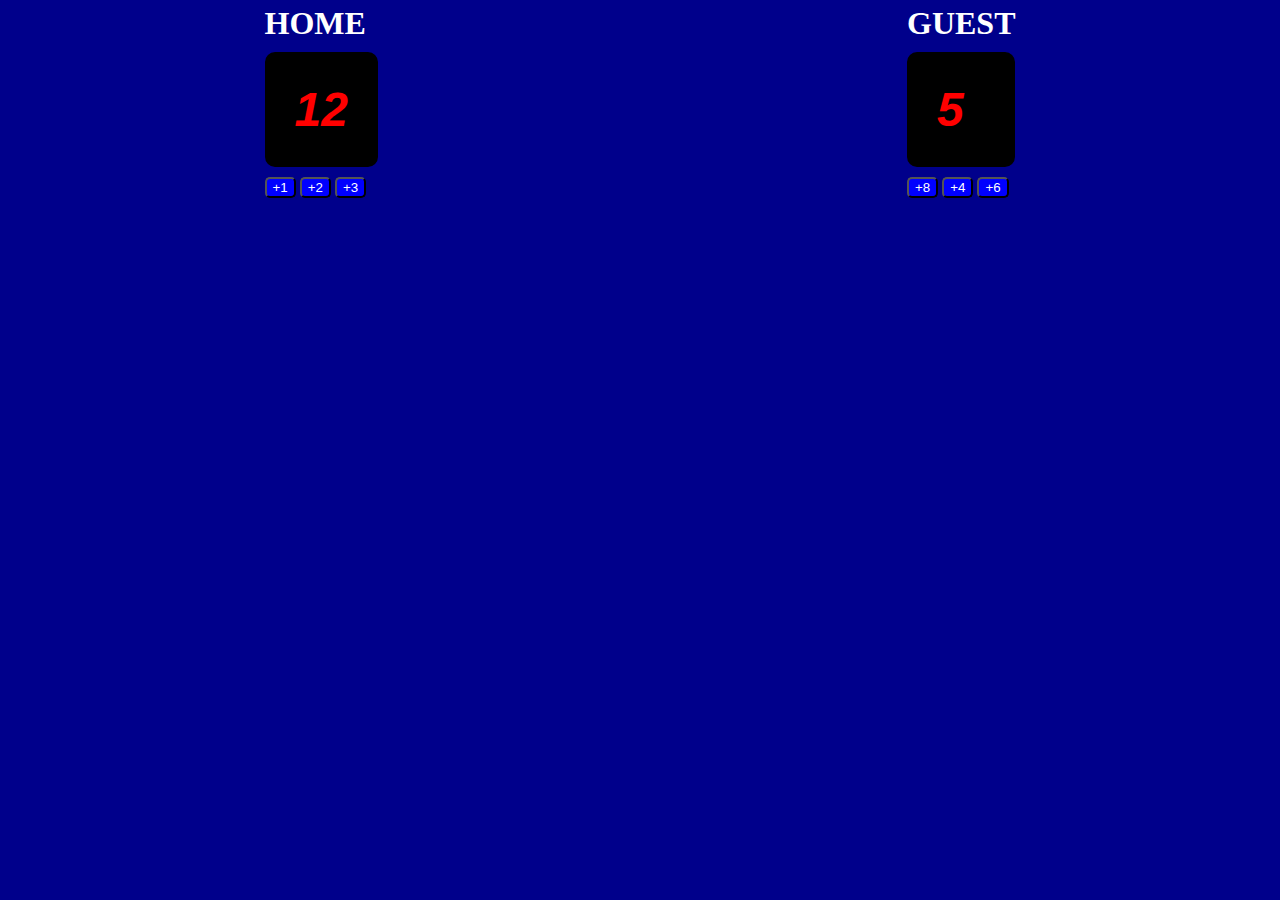
<file: index.html>
<!DOCTYPE html>
<html>
    <head>
        <link rel="stylesheet" href="index.css">
    </head>
    <body>
        
<meta name="viewport" content="width=device-width, initial-scale=1.0">

        <div class="container">
            <div>
                <h3>HOME</h3>
                <h2 id="count-el">12</h2>  
                <button id="add"> +1 </button>
                <button id="add1"> +2 </button>
                <button id="add2"> +3 </button>
            </div>
            <div>
                <h3>GUEST</h3>
                <h2 id="addon-el">5</h2>
                <button id="add3"> +8 </button>
                <button id="add4"> +4 </button>
                <button id="add5"> +6 </button>
            </div>
        <script src="index.js"></script>
    </body>
</html>
</file>
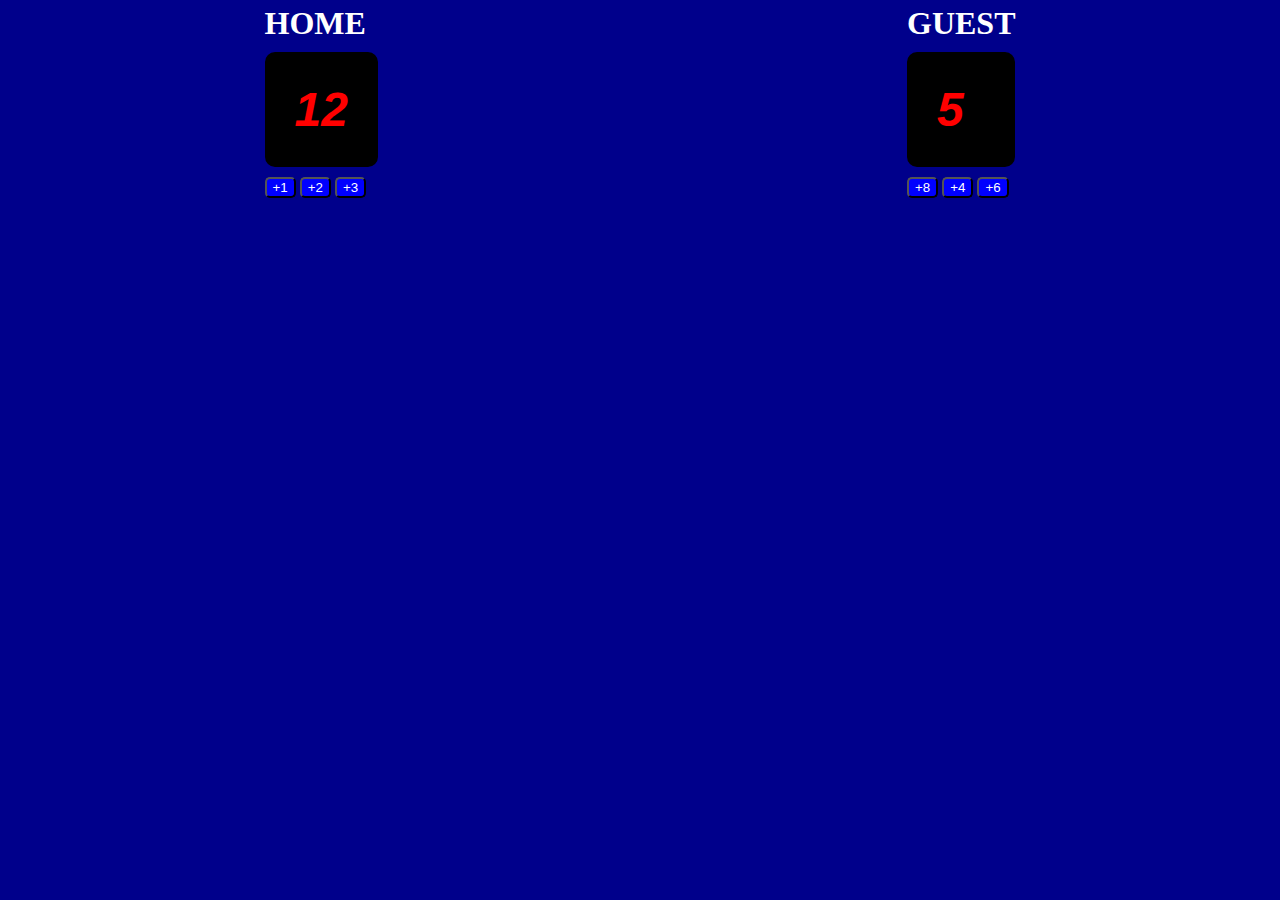
<file: FIRST PRT JS/index.html>
<!DOCTYPE html>
<html>
    <head>
        <link rel="stylesheet" href="index.css">
    </head>
    <body>
        <div class="container">
            <div>
                <h3>HOME</h3>
                <h2 id="count-el">12</h2>  
                <button id="add"> +1 </button>
                <button id="add1"> +2 </button>
                <button id="add2"> +3 </button>
            </div>
            <div>
                <h3>GUEST</h3>
                <h2 id="addon-el">5</h2>
                <button id="add3"> +8 </button>
                <button id="add4"> +4 </button>
                <button id="add5"> +6 </button>
            </div>
        <script src="index.js"></script>
    </body>
</html>
</file>
<file: index.css>
body {
    margin: auto auto;
    background: darkblue;
    background-size: cover;
    border-radius: 20px;
    
}

h3 {
    color: white;
    font-family: century gothic;
    font-style: bold;
    font-size: 2pc;
    margin: 5px 0px 0px 0px;
}
.container {
    display: flex;
    justify-content: space-around;
    align-items: center;
}

h2 {
    border: 30px solid black;
    color: red;
    background: black;
    border-radius: 10px;
    font-size: 3pc;
    margin: 10px auto 10px auto;
    font-style: italic;
    font-family: -apple-system, BlinkMacSystemFont, 'Segoe UI', Roboto, Oxygen, Ubuntu, Cantarell, 'Open Sans', 'Helvetica Neue', sans-serif;
    
}

button {
    background: blue;
    color: white;
    margin: 0px 0px 30px;
    border-radius: 5px;
}
</file>
<file: FIRST PRT JS/index.css>
body {
    margin: auto auto;
    background: darkblue;
    background-size: cover;
    border-radius: 20px;
    
}

h3 {
    color: white;
    font-family: century gothic;
    font-style: bold;
    font-size: 2pc;
    margin: 5px 0px 0px 0px;
}
.container {
    display: flex;
    justify-content: space-around;
    align-items: center;
}

h2 {
    border: 30px solid black;
    color: red;
    background: black;
    border-radius: 10px;
    font-size: 3pc;
    margin: 10px auto 10px auto;
    font-style: italic;
    font-family: -apple-system, BlinkMacSystemFont, 'Segoe UI', Roboto, Oxygen, Ubuntu, Cantarell, 'Open Sans', 'Helvetica Neue', sans-serif;
    
}

button {
    background: blue;
    color: white;
    margin: 0px 0px 30px;
    border-radius: 5px;
}
</file>
